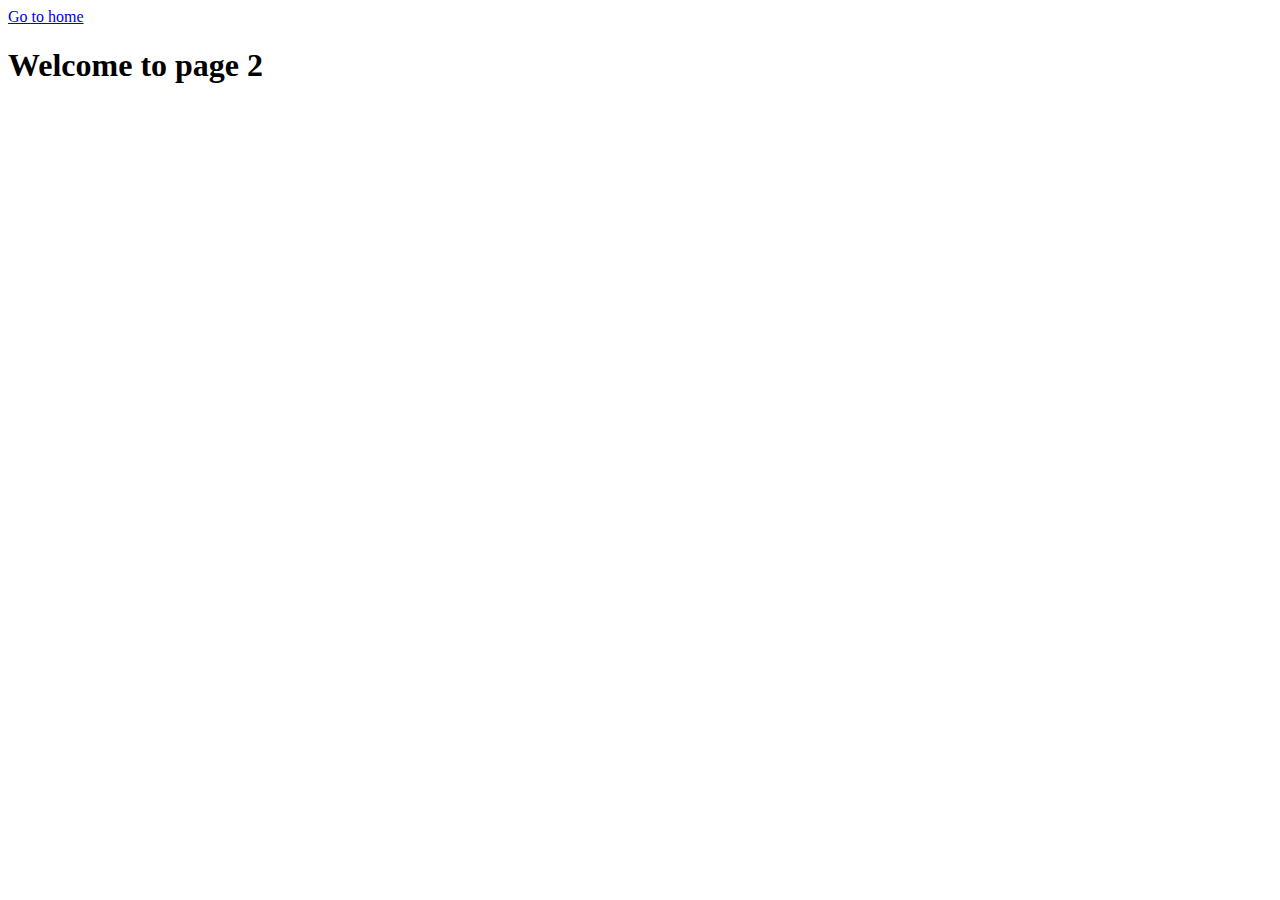
<file: page-2.html>
<!DOCTYPE html>
<html lang="en">
  <head>
    <meta charset="UTF-8" />
    <meta http-equiv="X-UA-Compatible" content="IE=edge" />
    <meta name="viewport" content="width=device-width, initial-scale=1.0" />
    <title>Page 2</title>
  </head>
  <body>
    <section>
      <a href="./index.html">Go to home</a>
      <h1>Welcome to page 2</h1>
    </section>
  </body>
</html>
</file>
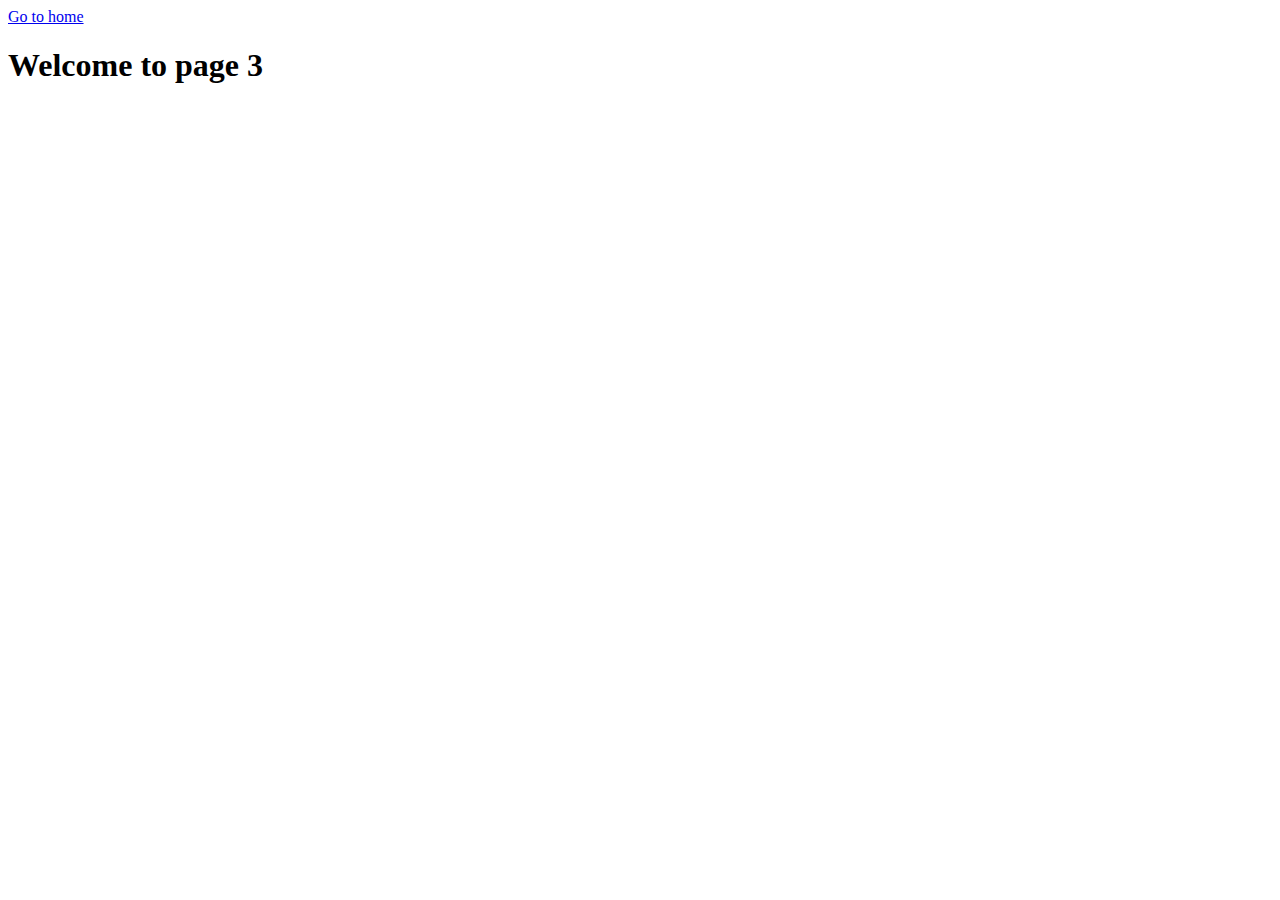
<file: page-3.html>
<!DOCTYPE html>
<html lang="en">
  <head>
    <meta charset="UTF-8" />
    <meta http-equiv="X-UA-Compatible" content="IE=edge" />
    <meta name="viewport" content="width=device-width, initial-scale=1.0" />
    <title>Page 3</title>
  </head>
  <body>
    <section>
      <a href="./index.html">Go to home</a>
      <h1>Welcome to page 3</h1>
    </section>
  </body>
</html>
</file>
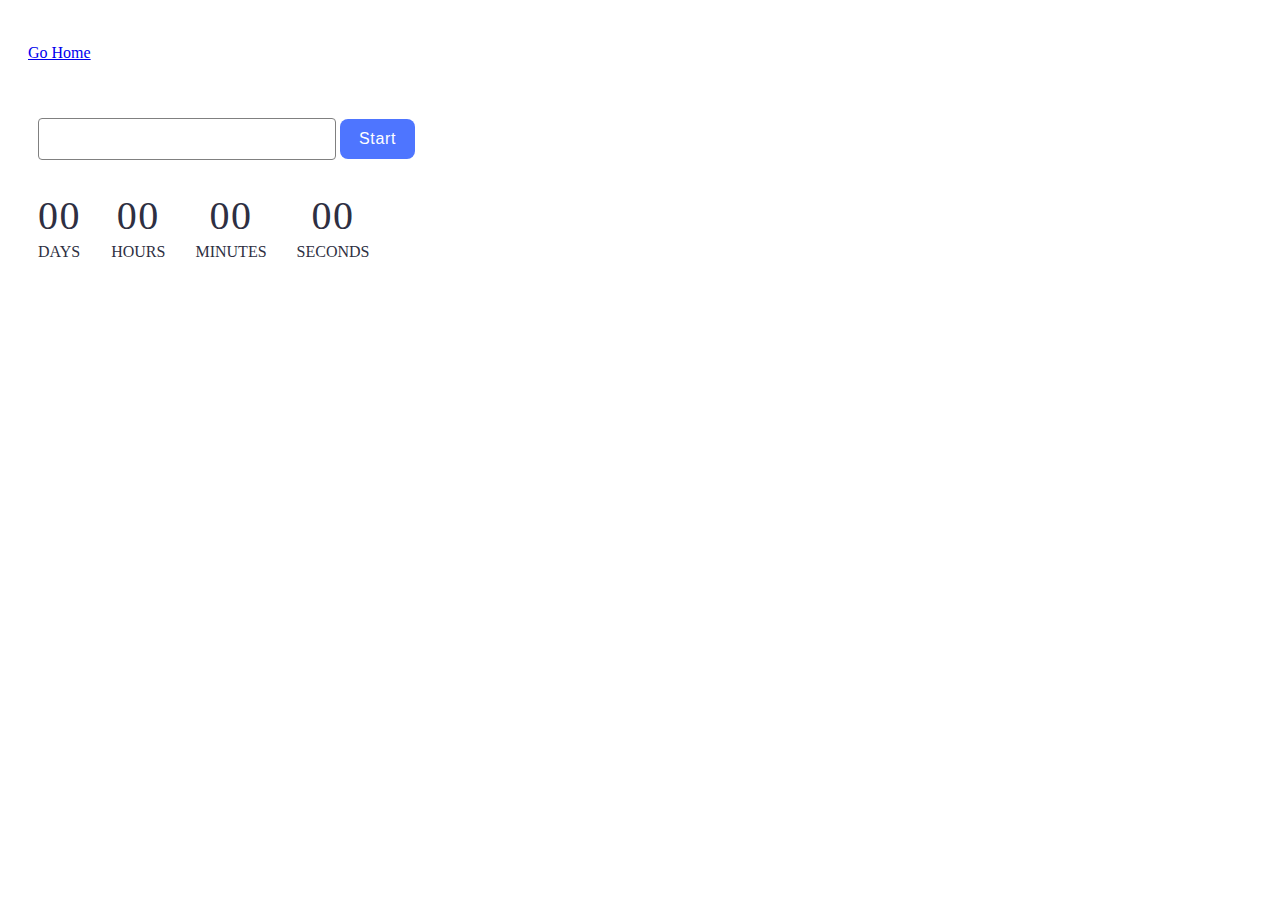
<file: src/1-timer.html>
<!DOCTYPE html>
<html lang="en">
  <head>
    <meta charset="UTF-8" />
    <meta name="viewport" content="width=device-width, initial-scale=1.0" />
    <link rel="stylesheet" href="./css/1-timer.css" />
    <title>Document</title>
  </head>

  <body>
    <p><a href="./index.html">Go Home</a></p>
    <div>
      <input type="text" class="input" id="datetime-picker" />
      <button type="button" data-start>Start</button>
    </div>
    <div class="timer">
      <div class="field">
        <span class="value" data-days>00</span>
        <span class="label">Days</span>
      </div>
      <div class="field">
        <span class="value" data-hours>00</span>
        <span class="label">Hours</span>
      </div>
      <div class="field">
        <span class="value" data-minutes>00</span>
        <span class="label">Minutes</span>
      </div>
      <div class="field">
        <span class="value" data-seconds>00</span>
        <span class="label">Seconds</span>
      </div>
    </div>
    <script src="./js/1-timer.js" type="module"></script>
  </body>
</html>
</file>
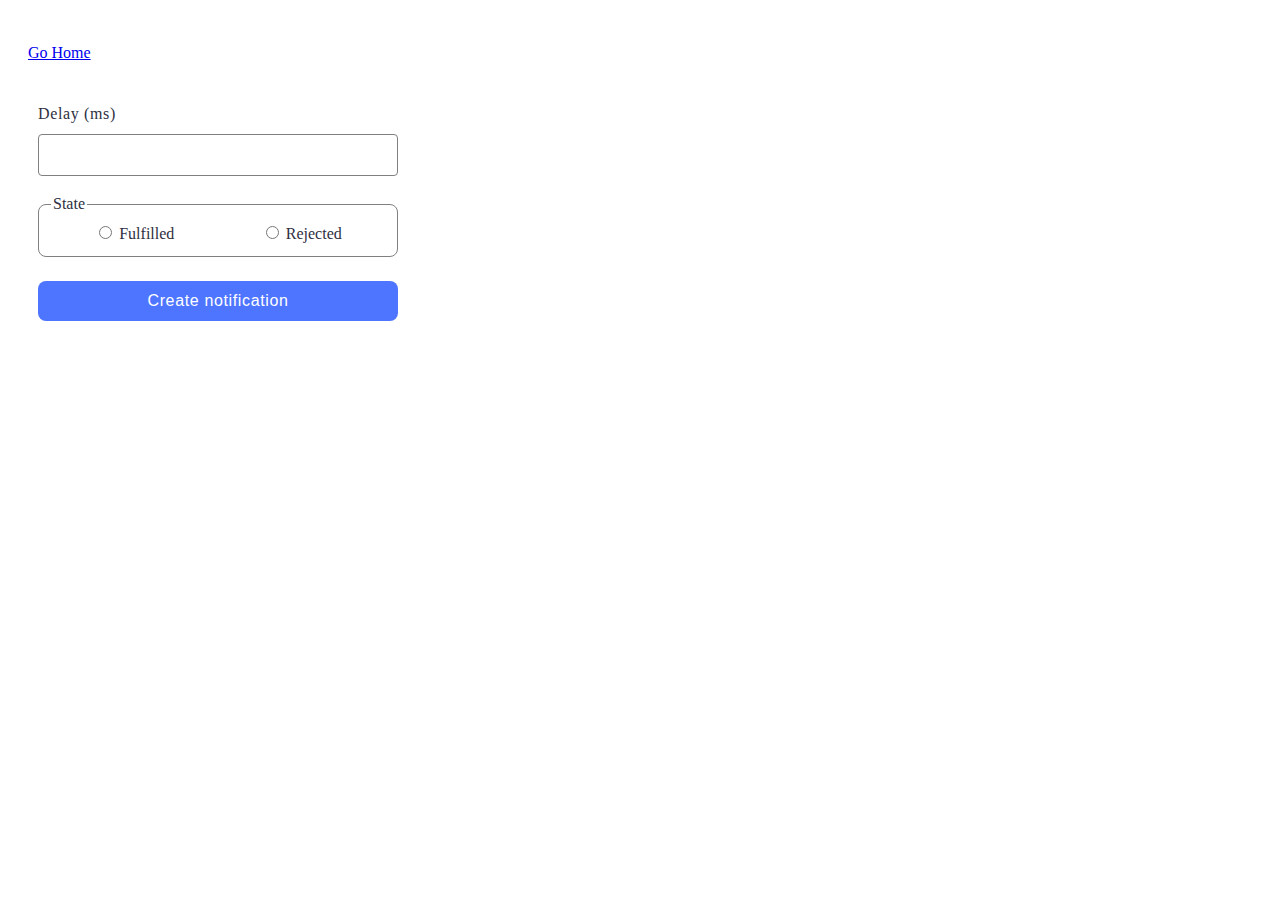
<file: src/2-snackbar.html>
<!DOCTYPE html>
<html lang="en">
  <head>
    <meta charset="UTF-8" />
    <meta name="viewport" content="width=device-width, initial-scale=1.0" />
    <link rel="stylesheet" href="./css/2-snackbar.css" />
    <title>Document</title>
  </head>

  <body>
    <p><a href="./index.html">Go Home</a></p>

    <form class="form">
      <label>
        Delay (ms)
        <input type="number" name="delay" required />
      </label>

      <fieldset>
        <legend>State</legend>
        <label>
          <input type="radio" name="state" value="fulfilled" required />
          Fulfilled
        </label>
        <label>
          <input type="radio" name="state" value="rejected" required />
          Rejected
        </label>
      </fieldset>

      <button type="submit">Create notification</button>
    </form>
    <script src="./js/2-snackbar.js" type="module"></script>
  </body>
</html>
</file>
<file: src/css/1-timer.css>
body {
  padding-top: 20px;
  padding-left: 20px;
}


#datetime-picker {
  width: 272px;
  margin-top: 40px;
  margin-bottom: 32px;
  margin-left: 10px;
  color: #2e2f42;
  font-family: 'Montserrat';
  font-size: 16px;
  line-height: 1.5;
  letter-spacing: 0.04em;
  padding: 8px 16px;
  border-radius: 4px;
  border: 1px solid #808080;
  padding-inline: 8px 16px;
  /* /* transition: transform 250ms cubic-bezier(0.4, 0, 0.2, 1); */
  transition-property: border-color;
  transition-duration: 250ms;
  transition-timing-function: linear;
}

[data-start] {
  color: #fff;
  width: 75px;
  font-size: 16px;
  font-weight: 500;
  line-height: 1.5;
  letter-spacing: 0.04em;
  padding: 8px 16px;
  border-radius: 8px;
  background: #4e75ff;
  border: none;
}

.timer {
  display: flex;
  flex-direction: row;
  gap: 30px;
  margin-left: 10px;
}

.field {
  display: flex;
  flex-direction: column;
}

.value {
  align-self: center;
  color: #2e2f42;
  font-family: Montserrat;
  font-size: 40px;
  font-weight: 400;
  line-height: 1.2; /* 120% */
  letter-spacing: 0.04em;
}

.label {
  color: #2e2f42;
  font-family: 'Montserrat';
  font-size: 16px;
  line-height: 1.5;
  text-transform: uppercase;
}

#datetime-picker:hover {
  border-color: #000;
}

#datetime-picker:focus,
#datetime-picker:focus-visible {
  border-color: #4e75ff;
  outline: #4e75ff;
}

#datetime-picker:disabled {
  border-color: #808080;
}

[data-start]:hover,
[data-start]:focus {
  cursor: pointer;
  color: #fff;
  background: #6c8cff;
}

[data-start]:disabled {
  cursor: pointer;
  color: #989898;
  background: #cfcfcf;
}
</file>
<file: src/css/2-snackbar.css>
body {
    padding-top: 20px;
    padding-left: 20px;
}

.form {
    margin-top: 40px;
    margin-left: 10px;
    margin-left: 10px;
    width: 360px;
}

.form>label {
    display: block;
    margin-bottom: 16px;
    color: #2e2f42;
    font-family: Montserrat;
    font-size: 16px;
    font-weight: 400;
    line-height: 1.5;
    /* 150% */
    letter-spacing: 0.04em;
}

input[name='delay'] {
    width: 100%;
    max-width: 326px;
    padding: 8px 16px;
    margin-top: 8px;
    border-radius: 4px;
    font-size: inherit;
    font-family: inherit;
    border: 1px solid #808080;
    transition: border-color 250ms linear;
    color: #2e2f42;
    font-family: Montserrat;
    font-size: 16px;
    font-weight: 400;
    line-height: 1.5;
    /* 150% */
    letter-spacing: 0.04em;
}

input[name='delay']:hover {
    border-color: #000;
}

input[name='delay']:focus-visible {
    border-color: #4e75ff;
    outline: #4e75ff;
}

fieldset {
    max-width: 360px;
    margin-bottom: 24px;
    display: flex;
    justify-content: space-around;
    color: #2e2f42;
    font-family: Montserrat;
    font-size: 16px;
    font-weight: 400;
    line-height: 1.5;
    /* 150% */
    stroke-width: 1px;
    stroke: #808080;
    border: 1px solid #808080;
    border-radius: 8px;
    margin-inline-start: 0;
    margin-inline-end: 0;
}

input[name='state'] {
    accent-color: #4e75ff;
}

button {
    width: 360px;
    padding: 8px 16px;
    display: flex;
    justify-content: center;
    align-items: center;
    gap: 10px;
    border-radius: 8px;
    background: #4e75ff;
    border: transparent;
    color: #fff;
    font-size: 16px;
    font-weight: 500;
    line-height: 1.5;
    /* 150% */
    letter-spacing: 0.04em;
}

button:hover {
    background: #6c8cff;
}

button:focus-visible {
    background: #6c8cff;
}
}
</file>
